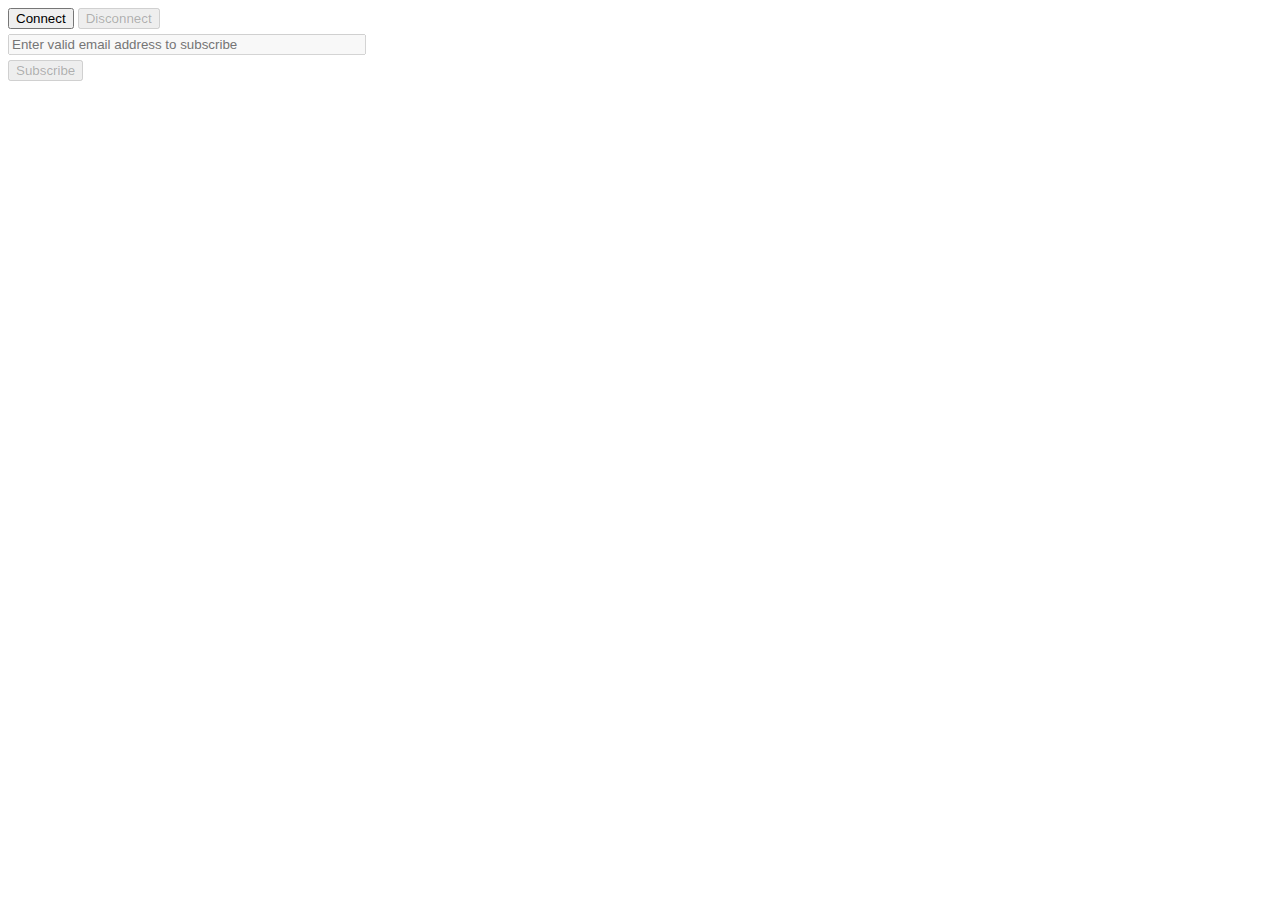
<file: subscribeUs-app/src/main/resources/index.html>
<!DOCTYPE html>
<html>
<head>
<script type="text/javascript" src="app.js"></script>
</head>
<body>
    <div>
        <div>
            <div>
                <button id="connect" onclick="connect();">Connect</button>
                <button id="disconnect" disabled="disabled" onclick="disconnect();">Disconnect</button>
            </div>
            <div>
                <input type="text" id="email" placeholder="Enter valid email address to subscribe" disabled="disabled" style="width: 350px; margin: 5px 0;">
            </div>
            <div class="row">
                <button id="subscribe" onclick="subscribe();" disabled="disabled">Subscribe</button>
            </div>
        </div>
        
		<div id="msg"></div>
    </div>
</body>
</html>
</file>
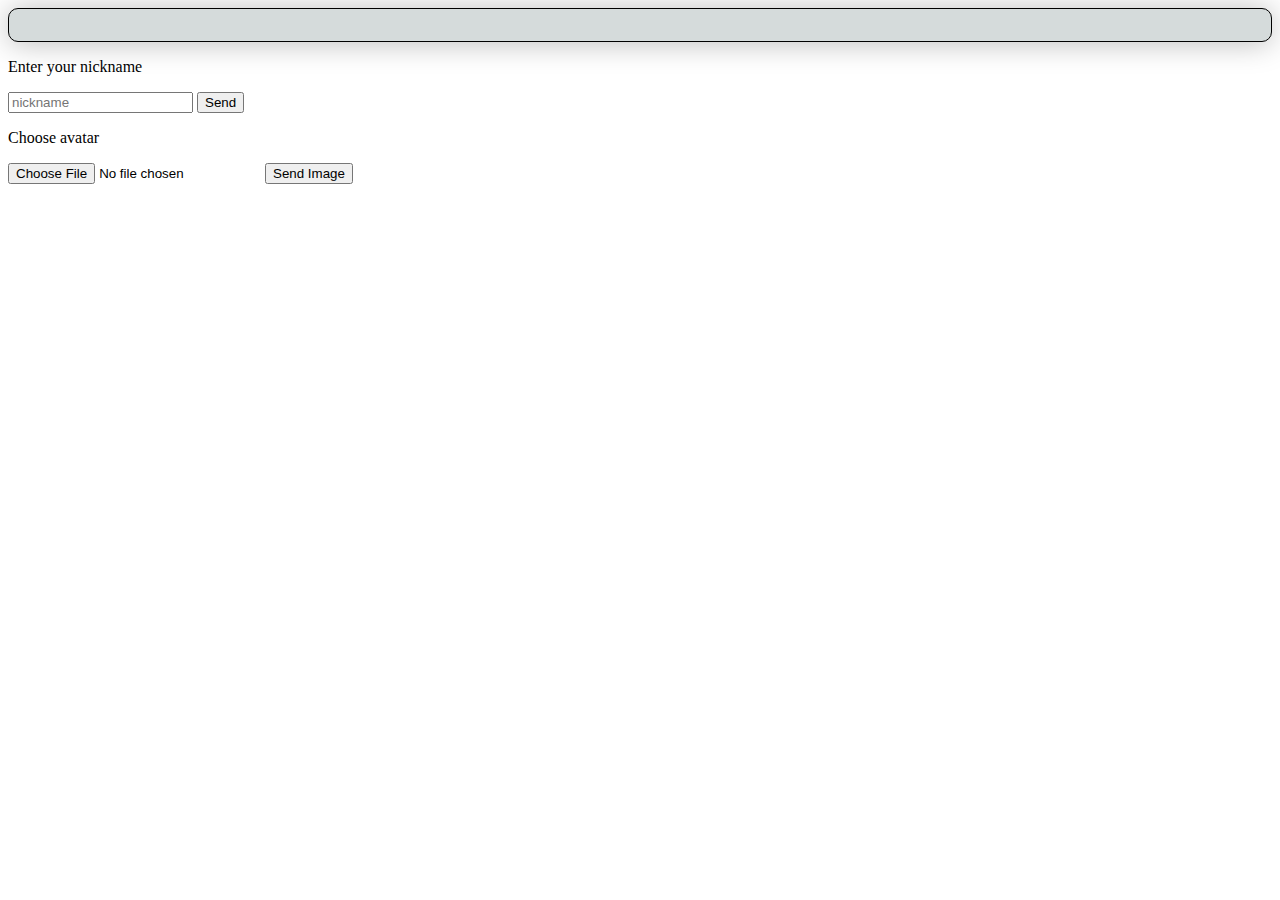
<file: displaylogo-app/src/main/resources/static/index.html>
<html>
<head>
    <style>
        #messages {
            text-align: center;
            /*width: 50%;*/
            padding: 1em;
            border: 1px solid black;
            background-color:  #d5dbdb ;
            border-radius: 10px;
            box-shadow: 0 1px 30px rgba(0, 0, 0, 0.27);
        }
    </style>
</head>
<body>
<div class="container">
    <div id="messages" class="messages"></div>
    <div class="input-fields">
        <p>Enter your nickname</p>
        <input id="message" placeholder="nickname"/>
        <button id="send">Send</button>

        <p>Choose avatar</p>
        <input type="file" id="file" accept="image/*"/>

        <button id="sendImage">Send Image</button>
    </div>
</div>
</body>
<script>
    const messageWindow = document.getElementById("messages");

    const sendButton = document.getElementById("send");
    const messageInput = document.getElementById("message");

    const fileInput = document.getElementById("file");
    const sendImageButton = document.getElementById("sendImage");

    const socket = new WebSocket("ws://localhost:8080/socket");
    socket.binaryType = "arraybuffer";

    socket.onmessage = function (event) {
        if (event.data instanceof ArrayBuffer) {
            addMessageToWindow('');
            addImageToWindow(event.data);
        } else {
            addMessageToWindow(`Your nickname: ${event.data}`);
        }
    };

    sendButton.onclick = function (event) {
        sendMessage(messageInput.value);
        messageInput.value = "";
    };

    sendImageButton.onclick = function (event) {
        let file = fileInput.files[0];
        sendMessage(file);
        fileInput.value = null;
    };

    function sendMessage(message) {
        socket.send(message);
    }

    function addMessageToWindow(message) {
        messageWindow.innerHTML += `<div>${message}</div>`
    }

    function addImageToWindow(image) {
        let url = URL.createObjectURL(new Blob([image]));
        messageWindow.innerHTML += `<img src="${url}"/>`
    }
</script>
</html>
</file>
